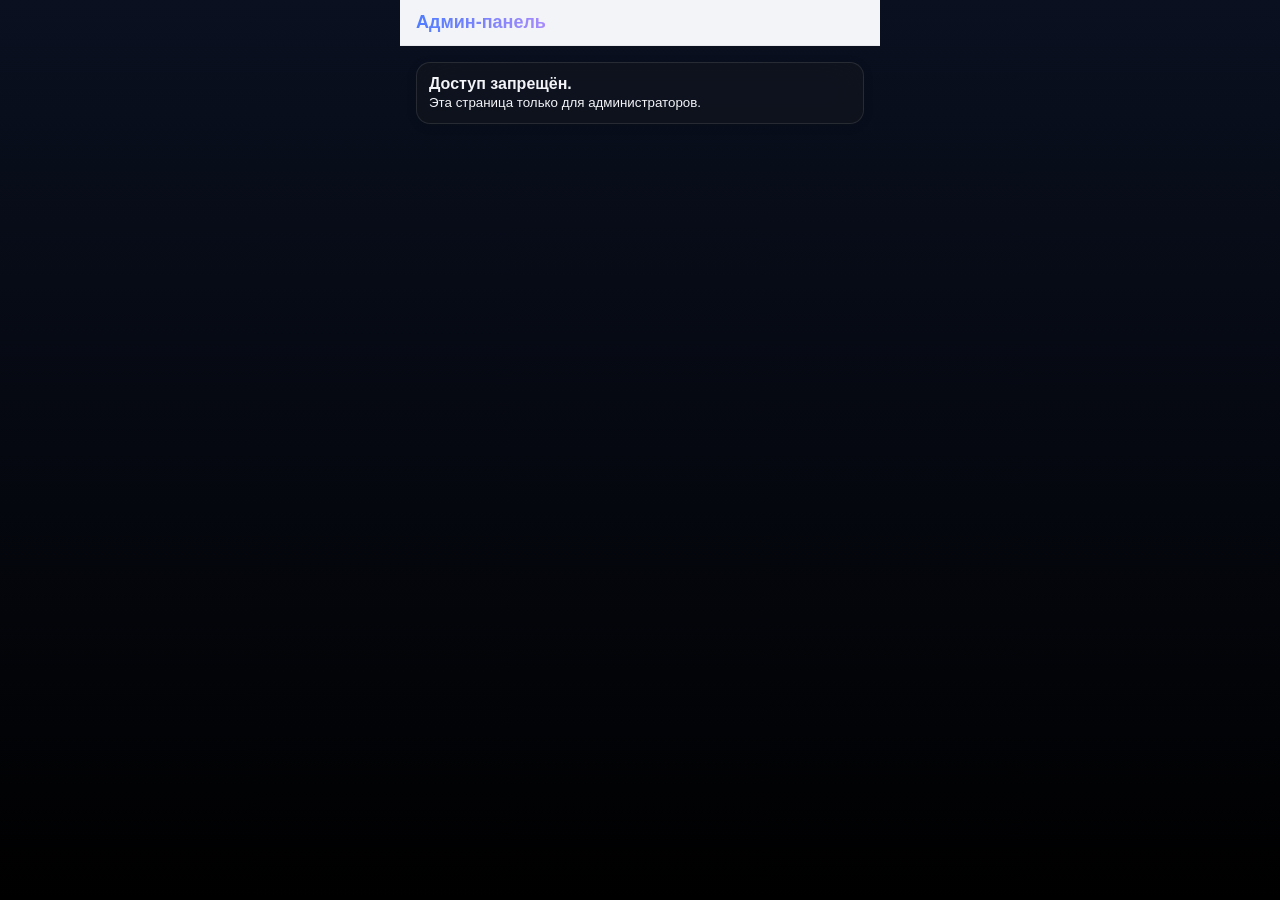
<file: webapp/admin.html>
<!DOCTYPE html>
<html lang="ru">
<head>
<meta charset="utf-8">
<meta name="viewport" content="width=device-width, initial-scale=1.0">
<title>Админ-панель Playerok</title>
<link rel="stylesheet" href="css/app.css">
<script src="https://telegram.org/js/telegram-web-app.js"></script>
</head>
<body>
<div class="app">
  <div class="topbar"><h1>Админ-панель</h1></div>
  <div class="content" id="content"></div>
</div>
<script src="js/admin.js"></script>
</body>
</html>
</file>
<file: webapp/css/app.css>
:root {
  --bg: #0b0d12;
  --bg-soft: #161922;
  --surface: #161922;
  --text: #f5f7fa;
  --text-soft: #9aa3b2;
  --border: #262a35;
  --primary: #4f7cff;
  --primary-soft: #1a2540;
  --accent: #ff7a2f;
  --accent-soft: #2a1f15;
  --purple: #a78bfa;
  --success: #22c55e;
  --danger: #ef4444;
  --radius: 14px;
  --shadow: 0 4px 16px rgba(0,0,0,0.4);
  --star: #fbbf24;
}
[data-theme="light"] {
  --bg: #f5f7fa;
  --bg-soft: #ffffff;
  --surface: #ffffff;
  --text: #0b0d12;
  --text-soft: #5a6270;
  --border: #e2e6ed;
  --primary-soft: #eef3ff;
  --accent-soft: #fff3ec;
  --shadow: 0 4px 16px rgba(20,22,26,0.08);
}
* { box-sizing: border-box; margin: 0; padding: 0; }
body { font-family: "Inter", -apple-system, "Segoe UI", Roboto, sans-serif; background: var(--bg); color: var(--text); min-height: 100vh; -webkit-font-smoothing: antialiased; transition: background .2s, color .2s; }
.app { max-width: 480px; margin: 0 auto; min-height: 100vh; display: flex; flex-direction: column; }
.topbar { padding: 14px 16px; display: flex; align-items: center; gap: 12px; border-bottom: 1px solid var(--border); background: var(--bg-soft); position: sticky; top: 0; z-index: 10; }
.topbar h1 { font-size: 20px; font-weight: 800; background: linear-gradient(90deg, var(--primary), var(--purple)); -webkit-background-clip: text; background-clip: text; color: transparent; }
.search { flex: 1; }
.search input { width: 100%; padding: 10px 14px; border: 1px solid var(--border); border-radius: 999px; background: var(--bg); color: var(--text); font-size: 14px; }
.theme-toggle { background: var(--bg); border: 1px solid var(--border); border-radius: 999px; width: 40px; height: 40px; cursor: pointer; font-size: 18px; }
.content { flex: 1; padding: 16px; padding-bottom: 88px; overflow-y: auto; }
.bottomnav { position: fixed; bottom: 0; left: 50%; transform: translateX(-50%); width: 100%; max-width: 480px; display: flex; border-top: 1px solid var(--border); background: var(--bg-soft); backdrop-filter: blur(24px); z-index: 50; }
.bottomnav button { flex: 1; background: none; border: none; padding: 10px 4px; color: var(--text-soft); font-size: 11px; cursor: pointer; display: flex; flex-direction: column; align-items: center; gap: 4px; }
.bottomnav button.active { color: var(--primary); font-weight: 600; }
.card { background: var(--bg-soft); border: 1px solid var(--border); border-radius: var(--radius); padding: 12px; margin-bottom: 12px; box-shadow: var(--shadow); transition: transform .2s, box-shadow .2s; }
.card:hover { transform: translateY(-2px); box-shadow: 0 8px 24px rgba(0,0,0,0.35); }
.btn { background: var(--primary); color: #fff; border: none; border-radius: var(--radius); padding: 12px 16px; width: 100%; font-size: 15px; font-weight: 600; cursor: pointer; transition: transform .15s, opacity .15s; }
.btn:active { transform: scale(0.98); }
.btn.secondary { background: var(--bg); color: var(--text); border: 1px solid var(--border); }
.btn.accent { background: var(--accent); }
.btn.star { background: var(--star); color: #000; }
.input { width: 100%; padding: 10px 12px; border: 1px solid var(--border); border-radius: 8px; background: var(--bg); color: var(--text); font-size: 14px; margin-bottom: 10px; }
.modal { position: fixed; inset: 0; background: rgba(0,0,0,0.6); display: flex; align-items: flex-end; justify-content: center; z-index: 100; }
.modal .box { background: var(--surface); border-radius: 20px 20px 0 0; padding: 20px; width: 100%; max-width: 480px; max-height: 85vh; overflow-y: auto; }
.modal .box::before { content: ''; display: block; width: 40px; height: 4px; background: var(--border); border-radius: 999px; margin: 0 auto 16px; }
.hidden { display: none; }
.grid { display: grid; grid-template-columns: 1fr 1fr; gap: 10px; }
.product { text-align: center; }
.product img { width: 64px; height: 64px; border-radius: 12px; object-fit: cover; margin-bottom: 6px; }
.badge { display: inline-block; padding: 2px 8px; border-radius: 999px; font-size: 11px; font-weight: 600; }
.badge.new { background: var(--accent); color: #fff; }
.badge.auto { background: var(--success); color: #fff; }
.badge.star { background: var(--star); color: #000; }
.cat-chip { display: inline-block; padding: 6px 12px; border-radius: 999px; background: var(--bg); border: 1px solid var(--border); font-size: 13px; cursor: pointer; margin: 0 6px 6px 0; }
.cat-chip.active { background: var(--primary); color: #fff; border-color: var(--primary); }
.chat-msg { padding: 10px 12px; border-radius: 12px; margin-bottom: 8px; max-width: 80%; }
.chat-msg.me { background: var(--primary); color: #fff; margin-left: auto; }
.chat-msg.them { background: var(--bg); border: 1px solid var(--border); }
.chat-input { display: flex; gap: 8px; padding: 12px 16px; border-top: 1px solid var(--border); background: var(--bg-soft); position: fixed; bottom: 60px; left: 50%; transform: translateX(-50%); width: 100%; max-width: 480px; }
@media (prefers-color-scheme: light) {
  :root {
    --bg: #ffffff;
    --bg-soft: #f2f4f7;
    --surface: #ffffff;
    --text: #14161a;
    --text-soft: #404452;
    --border: #e6e8ec;
    --primary-soft: #f1f5ff;
    --accent-soft: #fff3ec;
    --shadow: 0 2px 12px rgba(20,22,26,0.08);
  }
  .bottomnav { background: rgba(255,255,255,0.75); color: #14161a; border-top: 1px solid rgba(0,0,0,0.08); }
  .bottomnav button { color: #404452; }
  .bottomnav button.active { color: #1453ff; }
}
* { box-sizing: border-box; margin: 0; padding: 0; }
body { font-family: "Inter", -apple-system, "Segoe UI", Roboto, sans-serif; background: linear-gradient(180deg, #0a1020 0%, #000000 100%); color: var(--text); min-height: 100vh; -webkit-font-smoothing: antialiased; }
@import url('https://fonts.googleapis.com/css2?family=Inter:wght@400;500;600;700;800&display=swap');
.app { max-width: 480px; margin: 0 auto; min-height: 100vh; display: flex; flex-direction: column; }
.topbar { padding: 12px 16px; display: flex; align-items: center; justify-content: space-between; border-bottom: 1px solid var(--border); }
.topbar h1 { font-size: 18px; }
.content { flex: 1; padding: 16px; padding-bottom: 80px; overflow-y: auto; }
.bottomnav { position: fixed; bottom: 0; left: 50%; transform: translateX(-50%); width: 100%; max-width: 480px; display: flex; border-top: 1px solid rgba(255,255,255,0.1); background: rgba(20,22,26,0.75); backdrop-filter: blur(24px) saturate(180%); -webkit-backdrop-filter: blur(24px) saturate(180%); z-index: 50; color: #f2f4f7; border-radius: 24px 24px 0 0; overflow: hidden; }
.bottomnav button { color: #a1a7b3; }
.bottomnav button.active { color: #ffffff; }
.bottomnav button { flex: 1; padding: 8px 4px; border: none; background: none; color: var(--text-soft); font-size: 11px; cursor: pointer; display: flex; flex-direction: column; align-items: center; gap: 4px; }
.bottomnav button svg { display: block; }
.bottomnav button.active { color: var(--primary); font-weight: 600; }
.card { background: rgba(20,22,26,0.6); border: 1px solid rgba(255,255,255,0.1); border-radius: var(--radius); padding: 12px; margin-bottom: 12px; box-shadow: var(--shadow); backdrop-filter: blur(20px) saturate(180%); -webkit-backdrop-filter: blur(20px) saturate(180%); color: #f2f4f7; }
.btn { background: var(--primary); color: #fff; border: none; border-radius: var(--radius); padding: 12px 16px; width: 100%; font-size: 15px; font-weight: 600; cursor: pointer; transition: transform .15s ease, opacity .15s ease, box-shadow .15s ease; box-shadow: 0 4px 14px rgba(20,83,255,0.35); }
.btn:active { transform: scale(0.98); }
.btn.secondary { background: var(--bg-soft); color: var(--text); box-shadow: none; }
.btn.accent { background: var(--accent); box-shadow: 0 4px 14px rgba(255,100,10,0.35); }
.card { background: rgba(20,22,26,0.6); border: 1px solid rgba(255,255,255,0.1); border-radius: var(--radius); padding: 12px; margin-bottom: 12px; box-shadow: var(--shadow); backdrop-filter: blur(20px) saturate(180%); -webkit-backdrop-filter: blur(20px) saturate(180%); color: #f2f4f7; transition: transform .2s ease, box-shadow .2s ease; }
.card:hover { transform: translateY(-2px); box-shadow: 0 8px 24px rgba(0,0,0,0.35); }
.btn.secondary { background: var(--bg-soft); color: var(--text); }
.btn.accent { background: var(--accent); }
.input { width: 100%; padding: 10px 12px; border: 1px solid var(--border); border-radius: 8px; background: var(--bg); color: var(--text); font-size: 14px; margin-bottom: 10px; }
.modal { position: fixed; inset: 0; background: rgba(0,0,0,0.5); display: flex; align-items: flex-end; justify-content: center; z-index: 100; }
.modal .box { background: var(--surface); border-radius: 20px 20px 0 0; padding: 20px; width: 100%; max-width: 480px; max-height: 80vh; overflow-y: auto; }
.modal .box::before { content: ''; display: block; width: 40px; height: 4px; background: var(--border); border-radius: 999px; margin: 0 auto 16px; }
.terms { white-space: pre-wrap; font-size: 13px; line-height: 1.5; }
.badge { display: inline-block; padding: 2px 8px; border-radius: 999px; font-size: 11px; font-weight: 600; }
.badge.new { background: var(--accent); color: #fff; }
.badge.auto { background: var(--success); color: #fff; }
.grid { display: grid; grid-template-columns: 1fr 1fr; gap: 10px; }
.product { text-align: center; }
.product img { width: 64px; height: 64px; border-radius: 12px; object-fit: cover; margin-bottom: 6px; }
.hidden { display: none; }
.tabs { display: flex; gap: 6px; margin-bottom: 12px; overflow-x: auto; }
.tab { background: var(--bg-soft); color: var(--text); border: 1px solid var(--border); border-radius: 999px; padding: 8px 14px; font-size: 13px; cursor: pointer; white-space: nowrap; }
.tab.active { background: var(--primary); color: #fff; border-color: var(--primary); }
.table { width: 100%; border-collapse: collapse; }
.table .row { display: grid; grid-template-columns: 1fr 1.5fr 1fr 1fr; gap: 8px; padding: 8px 0; border-bottom: 1px solid var(--border); font-size: 13px; }
label { display: block; font-size: 12px; color: var(--text-soft); margin-bottom: 4px; }
</file>
